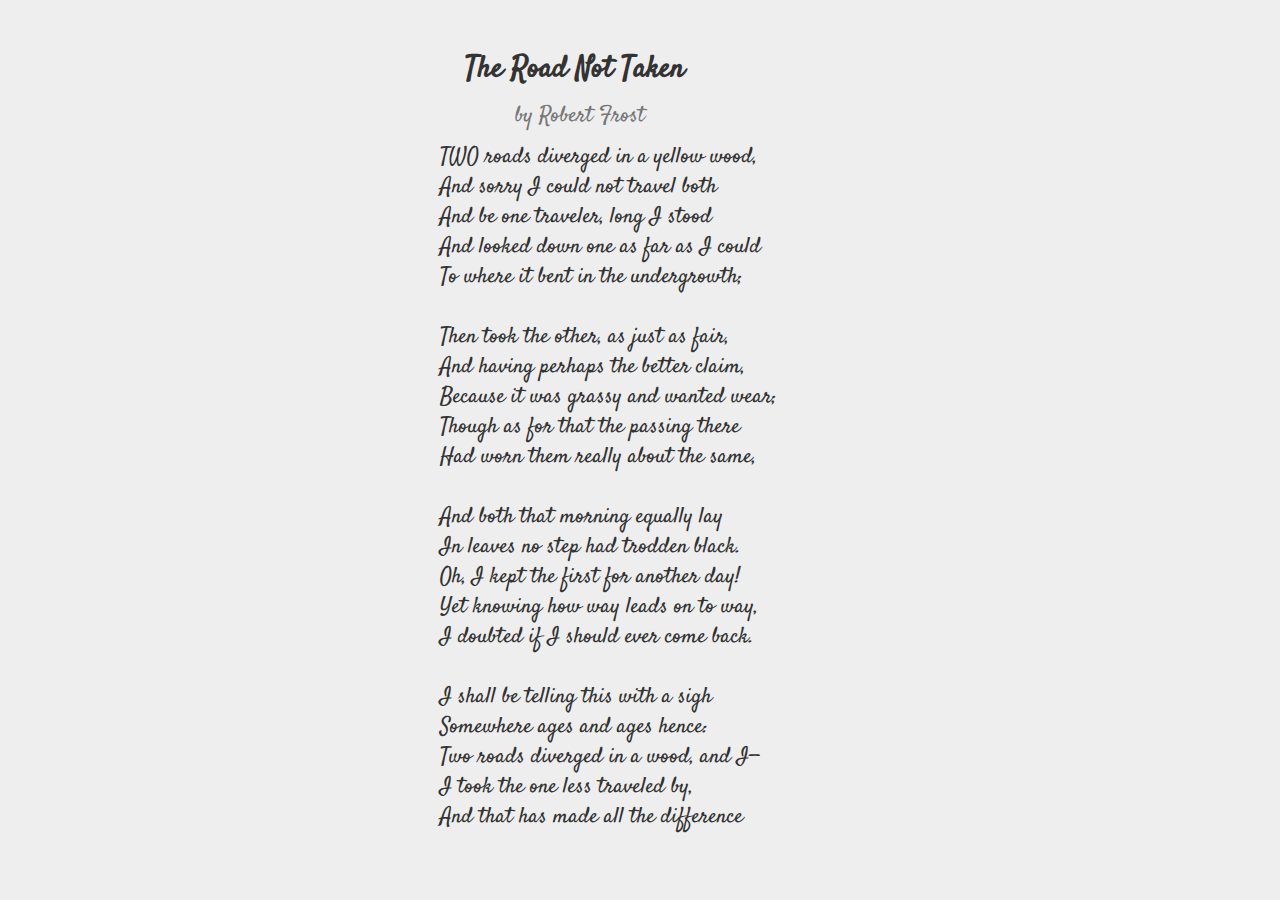
<file: GitHub/poem.html>
<!doctype html>
<html>
<head>
	<title>The Road Not Taken</title>
	<link href='http://fonts.googleapis.com/css?family=Satisfy' rel='stylesheet' type='text/css'>
	<style>
		body {
			font-family: 'Satisfy', cursive;
			background: #EEE;
			padding: 40px 0;
		}
		h1 {
			width: 400px;
			margin: auto;
			font-size: 30px;
			padding-left: 50px;
			color: #333;
		}
		p {
			width: 400px;
			margin: auto;
			height: 30px;
			font-size: 22px;
			color: #333;
		}
		p.author {
			padding-left: 150px;
			height: 50px;
			line-height: 50px;
			color: #777;
		}
	</style>
</head>
<body>

<h1>The Road Not Taken</h1>
<p class="author">by Robert Frost</p>

<p>TWO roads diverged in a yellow wood,</p>
<p>And sorry I could not travel both</p>
<p>And be one traveler, long I stood</p>
<p>And looked down one as far as I could</p>
<p>To where it bent in the undergrowth;</p>
<p></p>
<p>Then took the other, as just as fair,</p>
<p>And having perhaps the better claim,</p>
<p>Because it was grassy and wanted wear;</p>
<p>Though as for that the passing there</p>
<p>Had worn them really about the same,</p>
<p></p>
<p>And both that morning equally lay</p>
<p>In leaves no step had trodden black.</p>
<p>Oh, I kept the first for another day!</p>
<p>Yet knowing how way leads on to way,</p>
<p>I doubted if I should ever come back.</p>
<p></p>
<p>I shall be telling this with a sigh</p>
<p>Somewhere ages and ages hence:</p>
<p>Two roads diverged in a wood, and I—</p>
<p>I took the one less traveled by,</p>
<p>And that has made all the difference</p>
</body>
</html>
</file>
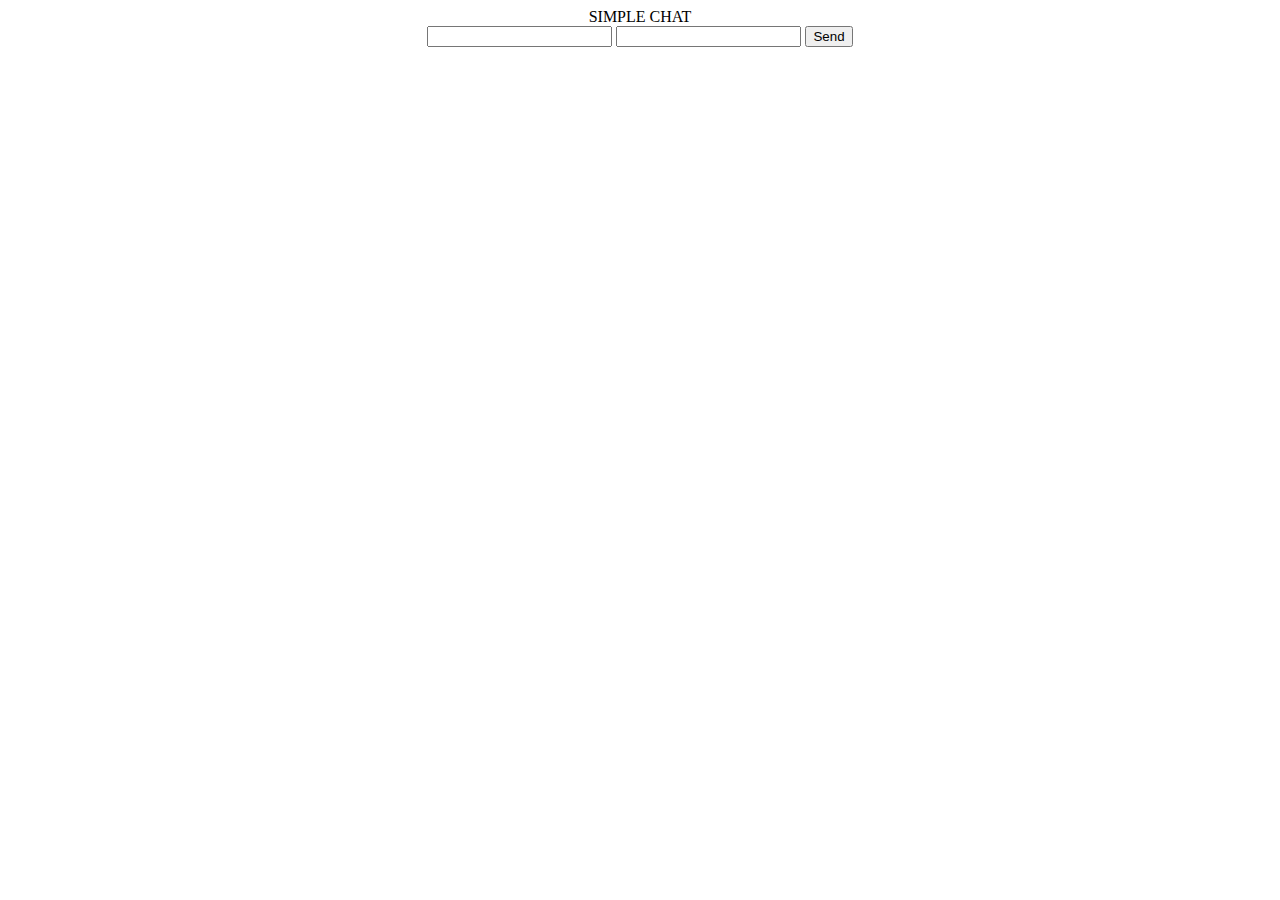
<file: simplechat/chat.html>
<!doctype html>
<html>
    <head>
        <title>Simple chat</title>
        <style>
            #frame {
                text-align: center;
            }

            #logo {
                text-transform: uppercase;
                margin: auto;
            }
        </style>
    </head>
    <body>
        <div id="frame">
            <div id="logo">Simple chat</div>
            <div id="lines"></div>
            <input id="name" name="line" type="textarea" />
            <input id="line" name="line" type="textarea" />
            <input id="send" value="Send" type="submit" />
        </div>
        <script>
            var socket = new WebSocket("ws://{{.}}/socket")
            socket.onmessage = function(m) {
                var message = JSON.parse(m.data)
                var lines = document.getElementById("lines")
                var line = document.createElement("div")
                var user = document.createElement("span")
                var content = document.createElement("span")
                var br = document.createElement("br")

                user.class = "user"
                if (message.u) {
                    user.textContent = message.u + ":"
                } else {
                    user.textContent = "anonymous:"
                }

                content.class = "content"
                content.textContent = message.m

                line.appendChild(user)
                line.appendChild(content)
                line.appendChild(br)

                lines.appendChild(line)
            }

            var button = document.getElementById("send")
            button.onclick = function () {
                var line = document.getElementById("line")
                var name = document.getElementById("name")
                if (line.value) {
                    socket.send(JSON.stringify({
                        u: name.value,
                        m: line.value
                    }))
                    line.value = ""
                }
            }

            var text = document.getElementById("line")
            text.onkeyup = function(e) {
                if ((e.keyCode || e.which) == 13) {
                    button.onclick()
                    return false
                }
            }
        </script>
    </body>
</html>
</file>
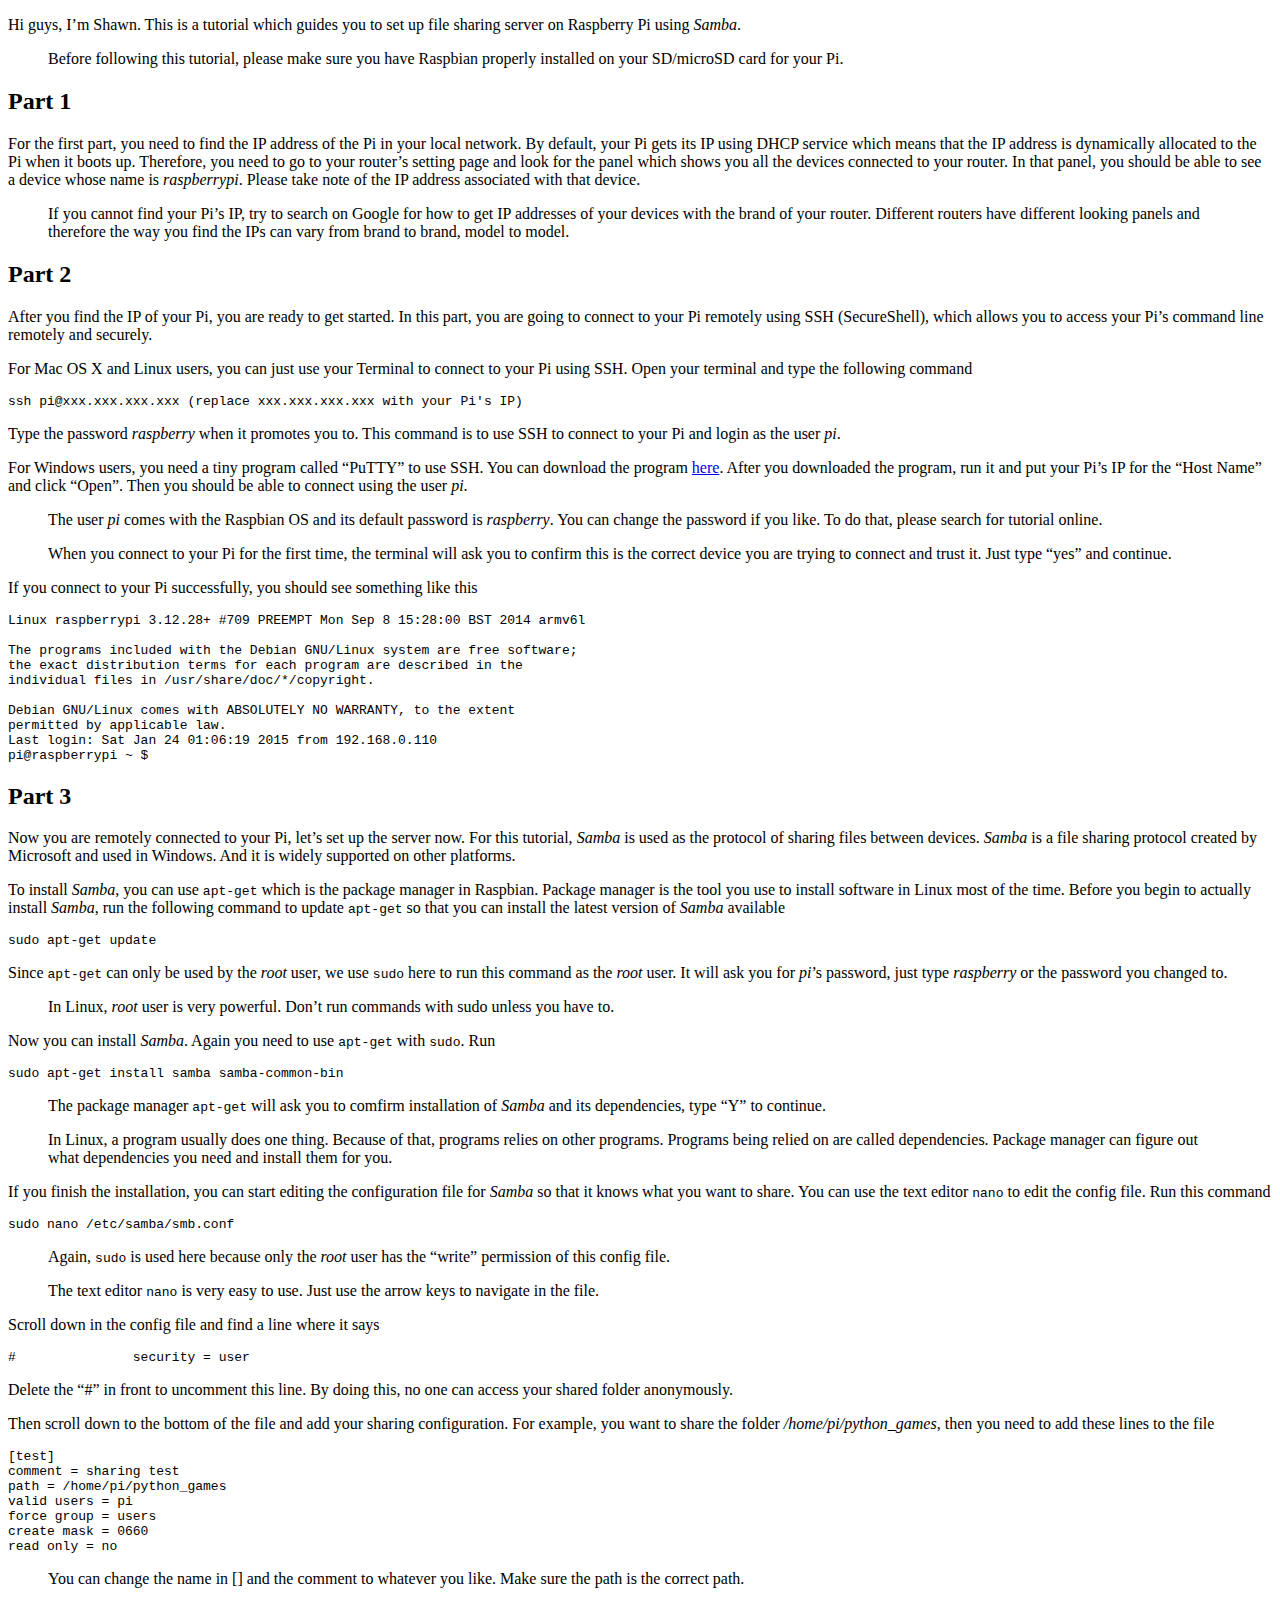
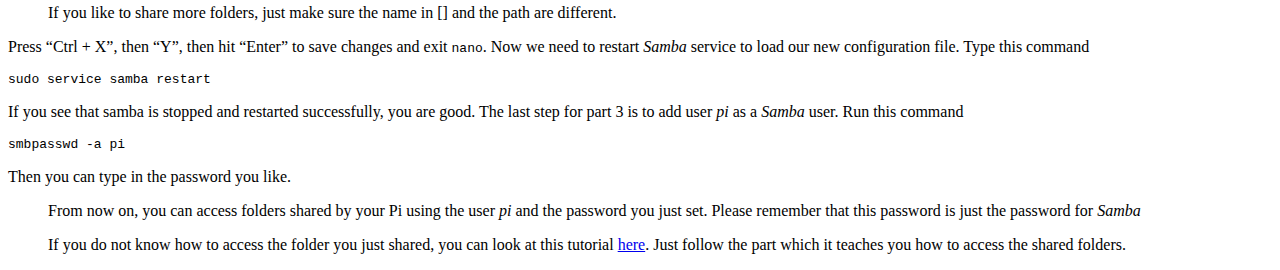
<file: TGIFHacks #26 - Raspberry Pi/README.html>
<!DOCTYPE html>
<html>
<head>
<meta charset="utf-8">
<meta name="viewport" content="width=device-width, initial-scale=1.0">
<title>Samba Tutorial</title>
<link rel="stylesheet" href="https://stackedit.io/res-min/themes/base.css" />
<script type="text/javascript" src="https://cdn.mathjax.org/mathjax/latest/MathJax.js?config=TeX-AMS_HTML"></script>
</head>
<body><div class="container"><p>Hi guys, I’m Shawn. This is a tutorial which guides you to set up file sharing server on Raspberry Pi using <em>Samba</em>. </p>

<blockquote>
  <p>Before following this tutorial, please make sure you have Raspbian properly installed on your SD/microSD card for your Pi.</p>
</blockquote>

<h2 id="part-1">Part 1</h2>

<p>For the first part, you need to find the IP address of the Pi in your local network. By default, your Pi gets its IP using DHCP service which means that the IP address is dynamically allocated to the Pi when it boots up. Therefore, you need to go to your router’s setting page and look for the panel which shows you all the devices connected to your router. In that panel, you should be able to see a device whose name is <em>raspberrypi</em>. Please take note of the IP address associated with that device.</p>

<blockquote>
  <p>If you cannot find your Pi’s IP, try to search on Google for how to get IP addresses of your devices with the brand of your router. Different routers have different looking panels and therefore the way you find the IPs can vary from brand to brand, model to model.</p>
</blockquote>

<h2 id="part-2">Part 2</h2>

<p>After you find the IP of your Pi, you are ready to get started. In this part, you are going to connect to your Pi remotely using SSH (SecureShell), which allows you to access your Pi’s command line remotely and securely.</p>

<p>For Mac OS X and Linux users, you can just use your Terminal to connect to your Pi using SSH. Open your terminal and type the following command</p>

<pre><code>ssh pi@xxx.xxx.xxx.xxx (replace xxx.xxx.xxx.xxx with your Pi's IP)
</code></pre>

<p>Type the password <em>raspberry</em> when it promotes you to. This command is to use SSH to connect to your Pi and login as the user <em>pi</em>.</p>

<p>For Windows users, you need a tiny program called “PuTTY” to use SSH. You can download the program <a href="http://the.earth.li/~sgtatham/putty/latest/x86/putty.exe">here</a>. After you downloaded the program, run it and put your Pi’s IP for the “Host Name” and click “Open”. Then you should be able to connect using the user <em>pi</em>.</p>

<blockquote>
  <p>The user <em>pi</em> comes with the Raspbian OS and its default password is <em>raspberry</em>. You can change the password if you like. To do that, please search for tutorial online.</p>
  
  <p>When you connect to your Pi for the first time, the terminal will ask you to confirm this is the correct device you are trying to connect and trust it. Just type “yes” and continue.</p>
</blockquote>

<p>If you connect to your Pi successfully, you should see something like this</p>

<pre><code>Linux raspberrypi 3.12.28+ #709 PREEMPT Mon Sep 8 15:28:00 BST 2014 armv6l

The programs included with the Debian GNU/Linux system are free software;
the exact distribution terms for each program are described in the
individual files in /usr/share/doc/*/copyright.

Debian GNU/Linux comes with ABSOLUTELY NO WARRANTY, to the extent
permitted by applicable law.
Last login: Sat Jan 24 01:06:19 2015 from 192.168.0.110
pi@raspberrypi ~ $ 
</code></pre>



<h2 id="part-3">Part 3</h2>

<p>Now you are remotely connected to your Pi, let’s set up the server now. For this tutorial, <em>Samba</em> is used as the protocol of sharing files between devices. <em>Samba</em> is a file sharing protocol created by Microsoft and used in Windows. And it is widely supported on other platforms.</p>

<p>To install <em>Samba</em>, you can use <code>apt-get</code> which is the package manager in Raspbian. Package manager is the tool you use to install software in Linux most of the time. Before you begin to actually install <em>Samba</em>, run the following command to update <code>apt-get</code> so that you can install the latest version of <em>Samba</em> available</p>

<pre><code>sudo apt-get update
</code></pre>

<p>Since <code>apt-get</code> can only be used by the <em>root</em> user, we use <code>sudo</code> here to run this command as the <em>root</em> user. It will ask you for <em>pi</em>’s password, just type <em>raspberry</em> or the password you changed to.</p>

<blockquote>
  <p>In Linux, <em>root</em> user is very powerful. Don’t run commands with sudo unless you have to.</p>
</blockquote>

<p>Now you can install <em>Samba</em>. Again you need to use <code>apt-get</code> with <code>sudo</code>. Run</p>

<pre><code>sudo apt-get install samba samba-common-bin
</code></pre>

<blockquote>
  <p>The package manager <code>apt-get</code> will ask you to comfirm installation of <em>Samba</em> and its dependencies, type “Y” to continue.</p>
  
  <p>In Linux, a program usually does one thing. Because of that, programs relies on other programs. Programs being relied on are called dependencies. Package manager can figure out what dependencies you need and install them for you.</p>
</blockquote>

<p>If you finish the installation, you can start editing the configuration file for <em>Samba</em> so that it knows what you want to share. You can use the text editor <code>nano</code> to edit the config file. Run this command</p>

<pre><code>sudo nano /etc/samba/smb.conf
</code></pre>

<blockquote>
  <p>Again, <code>sudo</code> is used here because only the <em>root</em> user has the “write” permission of this config file. </p>
  
  <p>The text editor <code>nano</code> is very easy to use. Just use the arrow keys to navigate in the file.</p>
</blockquote>

<p>Scroll down in the config file and find a line where it says</p>

<pre><code>#               security = user
</code></pre>

<p>Delete the “#” in front to uncomment this line. By doing this, no one can access your shared folder anonymously.</p>

<p>Then scroll down to the bottom of the file and add your sharing configuration. For example, you want to share the folder <em>/home/pi/python_games</em>, then you need to add these lines to the file</p>

<pre><code>[test]
comment = sharing test
path = /home/pi/python_games
valid users = pi
force group = users
create mask = 0660
read only = no
</code></pre>

<blockquote>
  <p>You can change the name in [] and the comment to whatever you like. Make sure the path is the correct path.</p>
  
  <p>If you like to share more folders, just make sure the name in [] and the path are different.</p>
</blockquote>

<p>Press “Ctrl + X”, then “Y”, then hit “Enter” to save changes and exit <code>nano</code>. Now we need to restart <em>Samba</em> service to load our new configuration file. Type this command</p>

<pre><code>sudo service samba restart
</code></pre>

<p>If you see that samba is stopped and restarted successfully, you are good. The last step for part 3 is to add user <em>pi</em> as a <em>Samba</em> user. Run this command</p>

<pre><code>smbpasswd -a pi
</code></pre>

<p>Then you can type in the password you like.</p>

<blockquote>
  <p>From now on, you can access folders shared by your Pi using the user <em>pi</em> and the password you just set. Please remember that this password is just the password for <em>Samba</em></p>
  
  <p>If you do not know how to access the folder you just shared, you can look at this tutorial <a href="http://www.howtogeek.com/191116/how-to-share-files-between-windows-mac-and-linux-pcs-on-a-network/">here</a>. Just follow the part which it teaches you how to access the shared folders.</p>
</blockquote></div></body>
</html>
</file>
